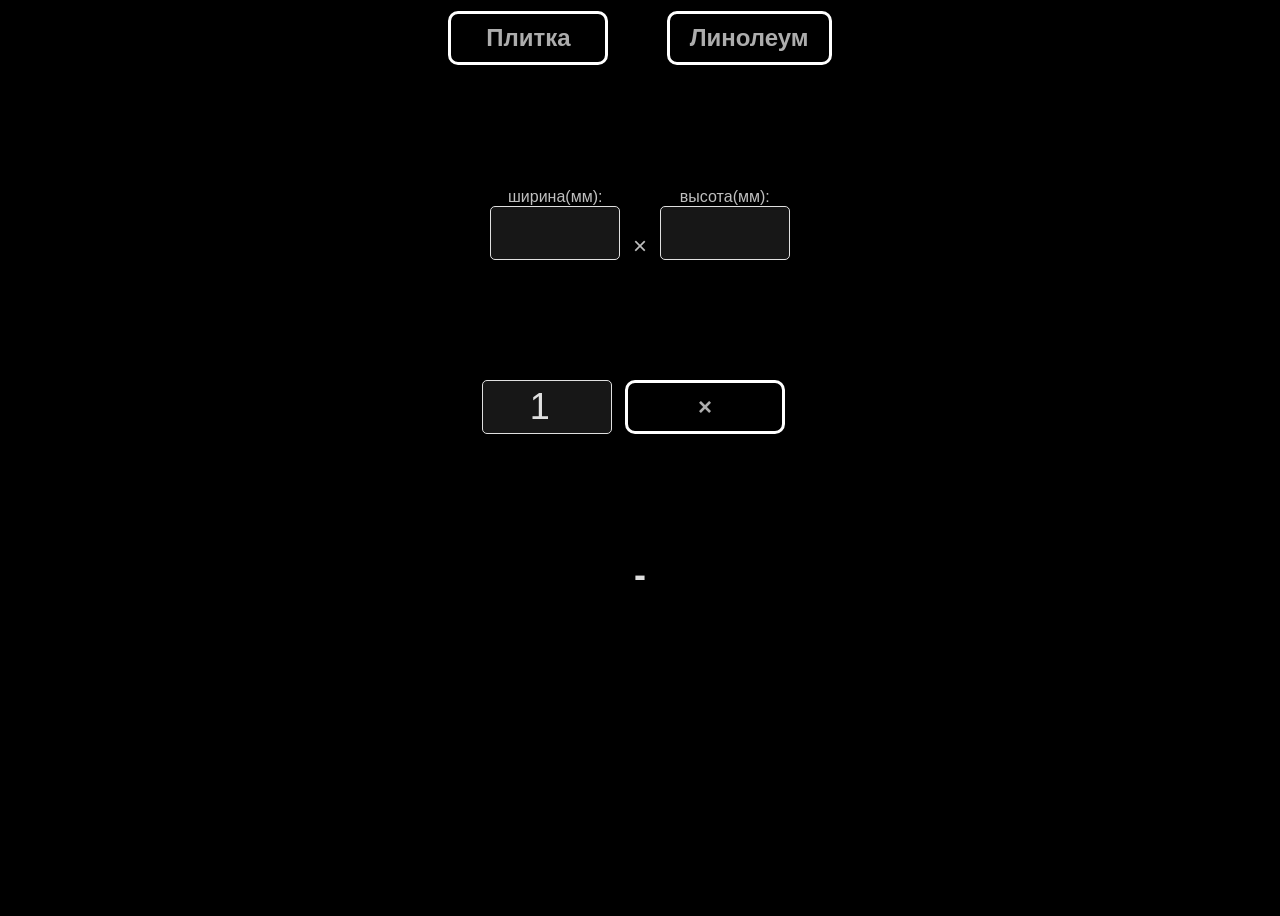
<file: index.html>
<!DOCTYPE html>
<html lang="en">

<head>
    <meta charset="UTF-8">
    <meta name="viewport" content="width=device-width, initial-scale=1.0">
    <title>Document</title>
</head>
<style>
    * {
        box-sizing: border-box;
    }

    body {
        height: 100vh;
        font-size: 36px;
        display: flex;
        align-items: center;
        flex-direction: column;
        background-color: black;
        color: #dedede;
        font-family: 'Franklin Gothic Medium', 'Arial Narrow', Arial, sans-serif;
    }

    #header {
        display: flex;
        flex-direction: row;
        justify-content: space-evenly;
        height: 60px;
    }

    #linoleum {
        display: none;
        min-height: 800px;
        margin: 25px 0px;
        padding: 4px 0px;
    }

    form {
        padding: 0px 10px;
        font-size: 36px;
        color: #9D9D9D;
        display: flex;
        min-height: min(100%, 800px);
        flex-direction: column;
        justify-content: space-evenly;
        max-width: 500px;
        max-height: 1200px;
        background-color: #1B1B1B;
        border-radius: 9px;
    }
    input{
        max-width: 130px;
        width: 130px;
        height: 54px;
        font-size: 36px;
text-align: center;        color: #E0E0E0 ;
        border-radius: 5px;
border: 1px solid #E0E0E0;
background-color: #171717;    }
    button {
        min-width: 160px;
        color: #adadad;
        border: 3px solid #fff;
        padding: 10px 20px;
        background-color: transparent;
        font-weight: 800;
        border-radius: 10px;
        font-size: x-large;
        cursor: pointer;
    }

    button:active {
        background-color: #333;
        color: #fff;
    }

    .wrapper {
        display: flex;
        align-items: center;
        flex-direction: column;
        justify-content: start;
        height: max(90vh, 650px);
        width: 100vw;
        /* max-width: 450px; */
        width: 100vw;
    }
    .input:auto-fill {
        background-color: white;
    }

    .inputs {
        height: 60%;
        display: flex;
        flex-direction: column;
        justify-content: space-evenly;
    }
    .inputLine {
        display: flex;
        justify-content: center;
        align-items: end;
        font-size: x-large;
        color: #bfbfbf;
        width: 100%;
        gap: 1vw;
    }


    #btn_calc {
        /* min-height: 31px; */
        min-width: 160px;
        color: #adadad;
        border: 3px solid #fff;
        padding: 10px 20px;
        font-weight: 800;
        border-radius: 10px;
        font-size: x-large;
        cursor: pointer;
    }

    #btn_calc:active {
        background-color: #333;
        color: #fff;
    }

    .result {
        font-size: 36px;
        color: #E0E0E0;
    }
    output{
        font-weight: 700;
    }

    .input1 {
        display: flex;
        justify-content: space-evenly;
    }

    .input-block {
        align-items: center;
        font-size: medium;
        display: flex;
        max-width: min-content;
        flex-direction: column;
        text-align: start;
    }
    .container {
        display: flex;
        align-items: center;
        justify-content: space-between;
        align-self: center;
        font-size: xx-large;
        height: 500px;
        width: 500px;
    }


    #boxes, #input_pie, .pie, #btnPlus{
        display: none;
    }
</style>
<link rel="stylesheet" href="linoleumStyle.css">

<body>
    <div id="header" class="container">
        <button id="plitkaBtn">Плитка</button> <button id="linoleumBtn">Линолеум</button>
    </div>
    <div id="plitka">
        <div class="wrapper">
            <div class="inputs">
                <div class="inputLine">
                    <div class="input-block">
                        <span>ширина(мм):</span>
                        <input id="width" type="number" inputmode="numeric">
                    </div>
                    <span>
                        ×
                    </span>

                    <div class="input-block">
                        <span>высота(мм):</span>
                        <input id="length" type="number" inputmode="numeric">
                    </div>

                </div>

                <div class="inputLine">
                    <div class="input-block">
                        <input type="number" value="1" inputmode="numeric" id="qty">
                        </input>
                    </div>
                     <button id="btnMultiply">×</button>


                    <div class="input-block">
                        <input type="number" value="1" inputmode="numeric" id="boxes">
                        </input>
                    </div>
                    

                    <button id="btnPlus">
                        +
                    </button>
                    <div class="input-block, pie" >
                        <span>поштучно:</span>
                        <input type="number" value="0" inputmode="numeric" id="input_pie">
                        </input>
                    </div>
                   




                </div>



            </div>
            <output id="result">-</output>


        </div>

    </div>

    <div id="linoleum">
        <form name="calculator">
            <div class="inputline"><span>D внешний: </span><input class="input" type="Number" name="D"
                     value=""></div>
            <div class="inputline"><span>d внутренний: </span><input type="Number" name="d" 
                    value="">
            </div>
            <div class="inputline"><span>витки: </span><input type="number" place name="vitki" 
                    value="">
            </div>
            <div class="inputline"><span>ширина рулона: </span>
                <input class="input" id="width" type="Number" name="w" list="widths" 
                    value="">
                <datalist id="widths">
                    <option value="1"></option>
                    <option value="1.5"></option>
                    <option value="2"></option>
                    <option value="3"></option>
                    <option value="4"></option>
                </datalist>
            </div>
            <div class="result">Площадь = <output id="Sresult"  ></output><span>м²</span></div>
            <div class="result">Длина = <output id="Length"></output><span>м</span></div>
        </form>
    </div>

</body>
<script src="main.js"></script>
<script src="lincalc.js"></script>

</html>
</file>
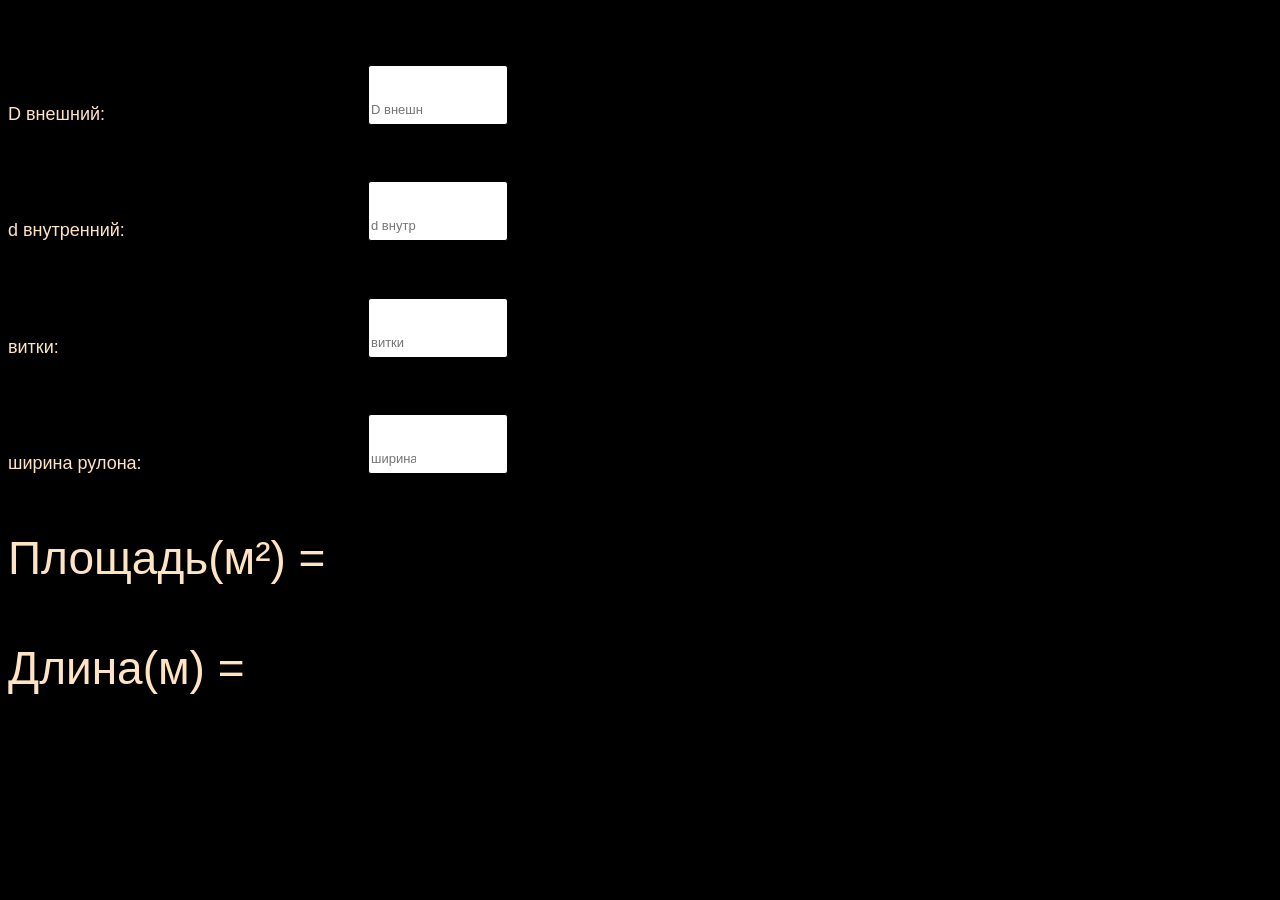
<file: lincalc.html>
<html>

<head>
  <title>HTML Calculator</title>
  <meta charset="utf-8" name="viewport"
    content="width=device-width, initial-scale=1.0, maximum-scale=1.0, user-scalable=no">

</head>
<style>
  body {
    color: bisque;
    background-color: black;
    font-family: "Orloj", "Roboto", "Arial", sans-serif;
    font-size: 46px;
  }


  form {
    display: flex;
    min-height: min(100%, 800px);
    flex-direction: column;
    justify-content: space-evenly;
    max-width: 500px;
    max-height: 1200px;
  }

  .inputline {
    display: flex;
    flex-direction: row;
    align-items: flex-end;
    justify-content: space-between;
  }

  .inputline span {
    font-size: large;
  }

  #Sresult,
  #Length {
    font-size: xx-large;

  }

  input {
    outline: none;
    border-radius: 3px;
    border: 1px solid black;
    height: 60px;
    font-size: larger;
    align-items: center;

    width: 140px;
  }

  input::placeholder {
    font-size: small;
  }
</style>

<body>
  <div id="linoleum">
    <form name="calculator">
      <div class="inputline"><span>D внешний: </span><input class="input" type="Number" name="D" placeholder="D внешн"
          value=""></div>
      <div class="inputline"><span>d внутренний: </span><input type="Number" name="d" placeholder="d внутр" value="">
      </div>
      <div class="inputline"><span>витки: </span><input type="number" place name="vitki" placeholder="витки" value="">
      </div>
      <div class="inputline"><span>ширина рулона: </span>
        <input class="input" id="width" type="Number" name="w" list="widths" placeholder="ширина рулона" value="">
        <datalist id="widths">
          <option value="1"></option>
          <option value="1.5"></option>
          <option value="2"></option>
          <option value="3"></option>
          <option value="4"></option>
        </datalist>
      </div>
      <div>Площадь(м²) = <output id="Sresult" OnClick="calculate()"></output></div>
      <div>Длина(м) = <output id="Length" value=></output></div><output id="Length" value=></output>
    </form>
  </div>

  <script>
    document.querySelectorAll('input').forEach((element) => {
      element.addEventListener('click', () => {
        event.target.select();
        if (event.target.id == 'width') {
          event.target.value = '';
        }
      })
    });
    document.querySelectorAll('input').forEach((element) => {
      element.addEventListener('input', () => {
        calculate();
      })
    })
    function setvalue(width) {
      document.getElementById('width').value = width;
    }
    function calculate() {
      let D = parseFloat(document.calculator.D.value.replace(/,/, '.'));
      let d = parseFloat(document.calculator.d.value.replace(/,/, '.'));
      let v = parseFloat(document.calculator.vitki.value.replace(/,/, '.'));
      let w = parseFloat(document.calculator.w.value.replace(/,/, '.'));
      let result = ((D + d) / 2) / 100 * v * w * 3.1416;
      document.getElementById('Sresult').innerHTML = parseFloat(result).toFixed(3);
      document.getElementById('Length').innerHTML = parseFloat(result / w).toFixed(3);
    }
  </script>
</body>

</html>
</file>
<file: linoleumStyle.css>
.inputline {
    display: flex;
    flex-direction: row;
    align-items: flex-end;
    justify-content: space-between;
  }

  #Sresult,
  #Length {
    font-size: xx-large;

  }



  input::placeholder {
    font-size: small;
  }
</file>
